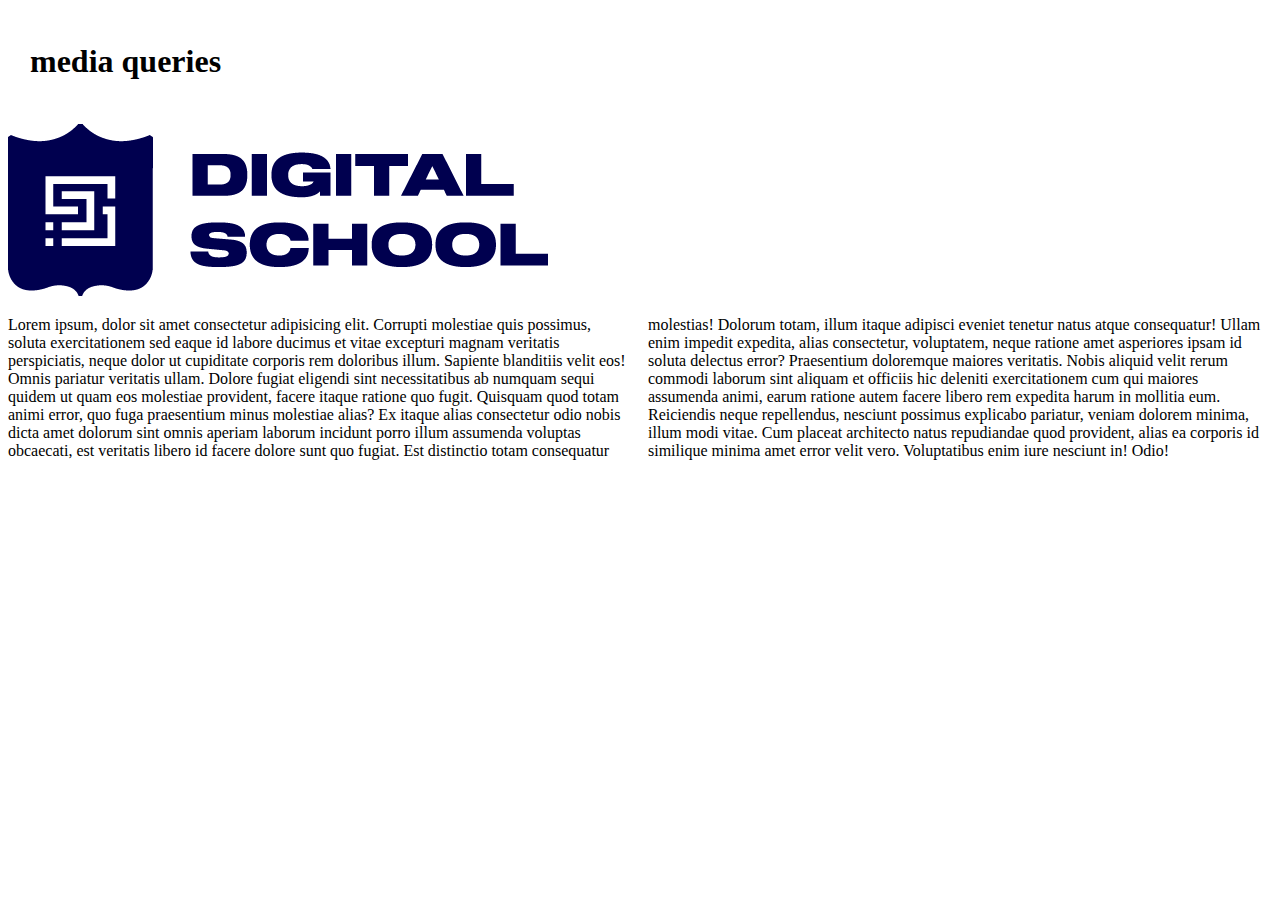
<file: leasson 21/index.html>
<!DOCTYPE html>
<html lang="en">
<head>
    <meta charset="UTF-8">
    <meta name="viewport" content="width=device-width, initial-scale=1.0">
    <title>Document</title>
    <link rel="stylesheet" href="style.css">

    <meta name="viewport" content="device-width, initial-scale-1.0">

</head>
<body>
    <h1> media queries</h1>
    <img src="logo.png.png" alt="digital school logo">

    <p>
        Lorem ipsum, dolor sit amet consectetur 
        adipisicing elit. Corrupti molestiae quis
         possimus, soluta exercitationem sed eaque 
         id labore ducimus et vitae excepturi magnam 
         veritatis perspiciatis, neque dolor ut cupiditate
          corporis rem doloribus illum. Sapiente
           blanditiis velit eos! Omnis pariatur veritatis
            ullam. Dolore fugiat eligendi sint 
            necessitatibus ab numquam sequi quidem ut quam 
            eos molestiae provident, facere itaque ratione
             quo fugit. Quisquam quod totam animi error,
              quo fuga praesentium minus molestiae alias? Ex itaque alias consectetur 
              odio nobis dicta amet dolorum sint omnis aperiam
               laborum incidunt porro illum assumenda voluptas
                obcaecati, est veritatis libero id facere dolore
                 sunt quo fugiat. Est distinctio totam consequatur molestias! Dolorum totam,
                  illum itaque adipisci eveniet tenetur natus atque
                   consequatur! Ullam enim impedit expedita, alias
                    consectetur, voluptatem, neque ratione amet 
                    asperiores ipsam id soluta delectus error?
                     Praesentium doloremque maiores veritatis. 
                     Nobis aliquid velit rerum commodi laborum sint
                      aliquam et officiis hic deleniti exercitationem cum qui maiores assumenda animi, earum ratione autem facere 
                      libero rem expedita harum in mollitia eum. Reiciendis neque repellendus, nesciunt possimus explicabo pariatur,
                       veniam dolorem minima, illum modi vitae. Cum placeat architecto natus repudiandae quod provident, alias ea corporis 
                        id similique minima amet error velit vero.
         Voluptatibus enim iure nesciunt in! Odio!
    </p>


    
</body>
</html>
</file>
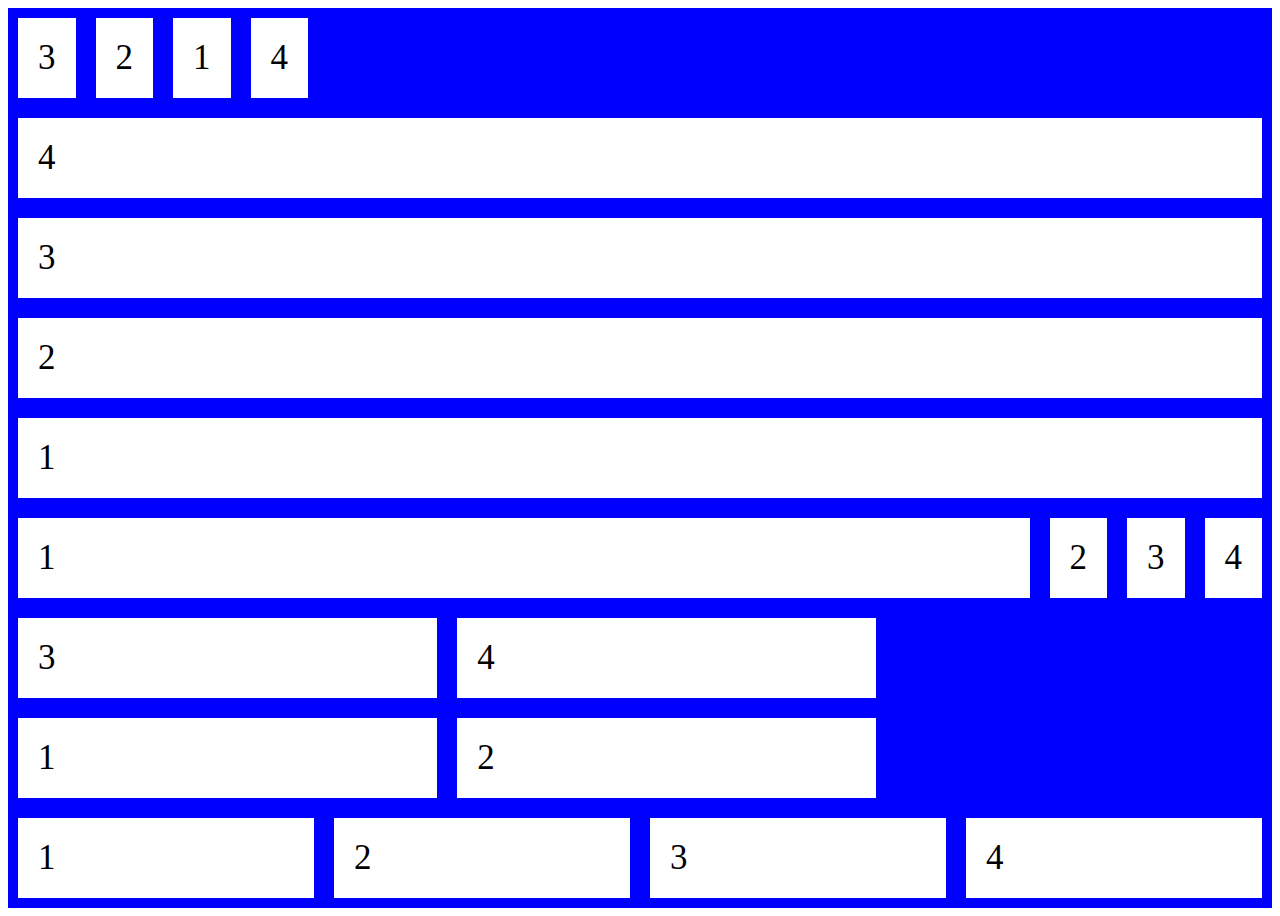
<file: leasson19/index.html>
<!DOCTYPE html>
<html lang="en">
<head>
    <meta charset="UTF-8">
    <meta name="viewport" content="width=device-width, initial-scale=1.0">
    <title>Document</title>
    <link rel="stylesheet" href="style.css">
</head>
<body>
    <div class="container">
        <div>1</div>
        <div>2</div>
        <div>3</div>
        <div>4</div>
    </div>

    <div class="container2">
        <div>1</div>
        <div>2</div>
        <div>3</div>
        <div>4</div>
    </div>
    <div class="container3">
        <div>1</div>
        <div>2</div>
        <div>3</div>
        <div>4</div>
    </div>
    <div class="container4">
        <div>1</div>
        <div>2</div>
        <div>3</div>
        <div>4</div>
    </div>
    <div class="container5">
        <div>1</div>
        <div>2</div>
        <div>3</div>
        <div>4</div>
    </div>
</body>
</html>
</file>
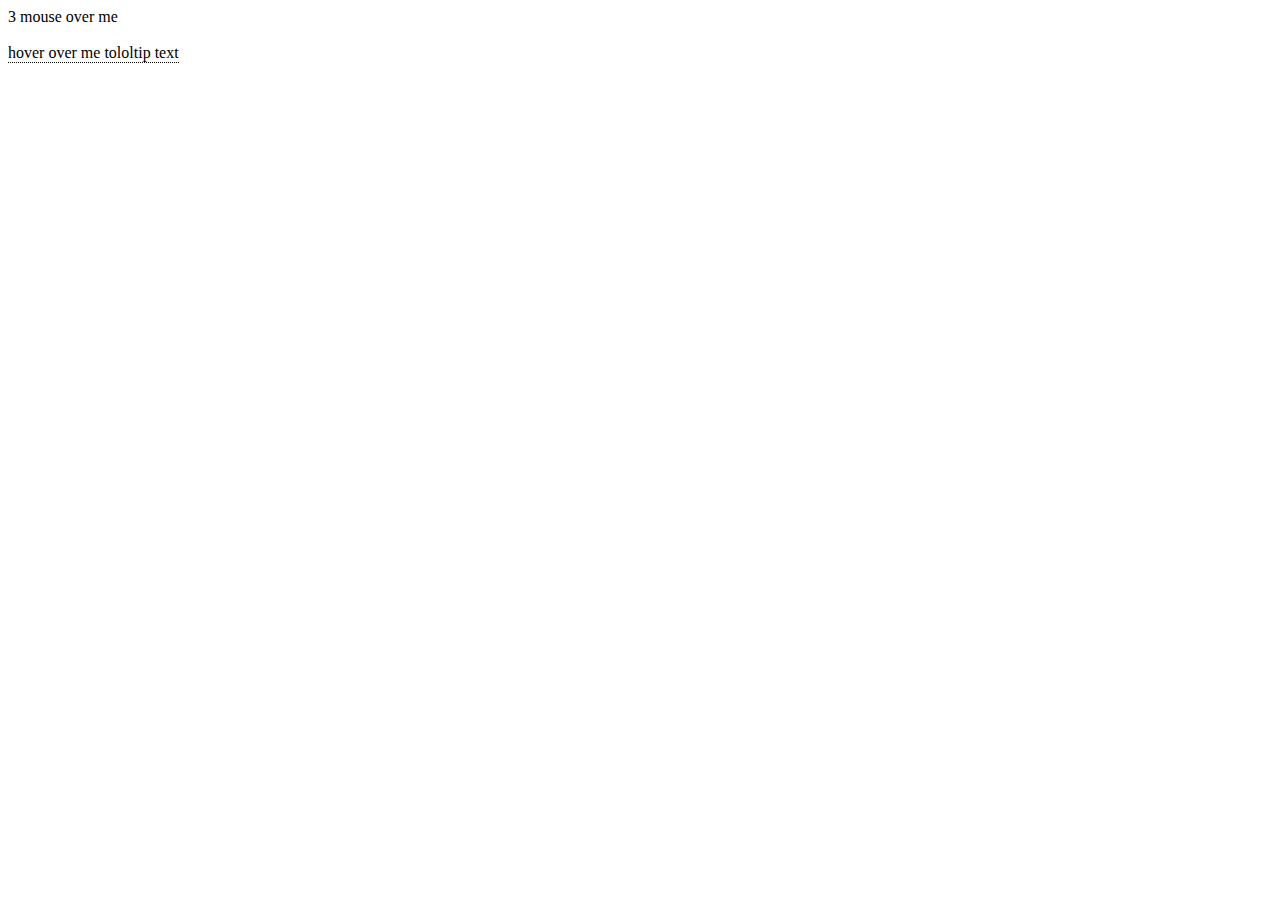
<file: leasson16-1/inde.html>
<!DOCTYPE html>
<html lang="en">
<head>
    <meta charset="UTF-8">
    <meta name="viewport" content="width=device-width, initial-scale=1.0">
    <title>Document</title>
    <link rel="stylesheet" href="style.css">
</head>
<body>
    <div class="dropdown">3
        <span>mouse over me</span>
        <div class="dropdown-content">
            <p>hello world</p>
        </div>
    </div>
    
    <br><br>

    <div class="tooltip">
        hover over me 
        <spam class="tooltiptext">tololtip text</spam>
    </div>
</body>
</html>
</file>
<file: leasson 21/style.css>
/*@media (min-width:600px)  {
body{
    background: #00004e;
    color: white;
    }
}*/

@media all and (max-width: 600px) {
    body{
        background: #00004e;
        color: white;
    }
}

h1{
    border: 2px solid white;
    padding: 20px;
    
}

@media(min-width:600px) and (max-width: 900px){
    img{
        display: none;
    }
}

@media (min-width: 600px) {
    p{
        column-count: 2;
    }
}
</file>
<file: leasson19/style.css>
.container{
    display: flex;
    background: blue;
}

.container div{
    background-color: white;
    margin: 10px;
    padding: 20px;
    font-size: 35px;
}

.container div:nth-child(1){
    order: 2;
}

.container div:nth-child(2){
    order: 1;
}

.container div:nth-child(3){
    order: 0;
}

.container div:nth-child(4){
    order: 3;
}

.container2{
    display: flex;
    background: blue;
    flex-direction: column-reverse;
}

.container2 div{
    background-color: white;
    margin: 10px;
    padding: 20px;
    font-size: 35px;
}

.container3{
    display: flex;
    background: blue;
    flex-direction: row;
}

.container3 div{
    background-color: white;
    margin: 10px;
    padding: 20px;
    font-size: 35px;
}

.container3 div:nth-child(1){
    flex-grow: 4;
}

.container4{
    background: blue;
    display: flex;
    flex-direction: row;
    flex-wrap: wrap-reverse;
    
}

.container4 div{
    background-color: white;
    margin: 10px;
    padding: 20px;
    font-size: 35px;
    width: 30%;

}

.container5{
    display: flex;
    background:  blue;
    flex-direction: row;
    justify-content: flex-end;

}

.container5 div{
    background-color:  white;
    margin: 10px;
    padding: 20px;
    font-size: 35px;
    width: 30%;
}
</file>
<file: leasson16-1/style.css>
.dropdown{
    position: relative;
    display: inline-block;
}

.dropdown-content{
    display: none;
    position: absolute;
    background-color: #f9f9f9;
    min-width: 160px;
    box-shadow: 0px 8px 16px 0px rgba(0, 0, 0, 0.2);
    padding: 12px 16px;
    z-index: 1;
}


.tooltip{
    position: relative;
    display: inline-block;
    border-bottom: 1px dotted black;
    
}
 
.tooltip.tooltiptext{
    visibility: hidden;
    width: 120px;
    background-color: black;
    color: #fff;
    text-align: center;
    border-radius: 6px;
    padding: 5px;
    position: absolute;
    z-index: 1;
    left: 50%;
    top: 100%;
    margin-left: -60px;
}

.tooltip .tooltip.tooltiptext::after{
    content: "";
    position: absolute;
    top: 100%;
    left: 50%;
    margin-left: -5px;
    border-width: 5px;
    border-style: solid;
    border-color: black transparent transparent transparent;
}
</file>
